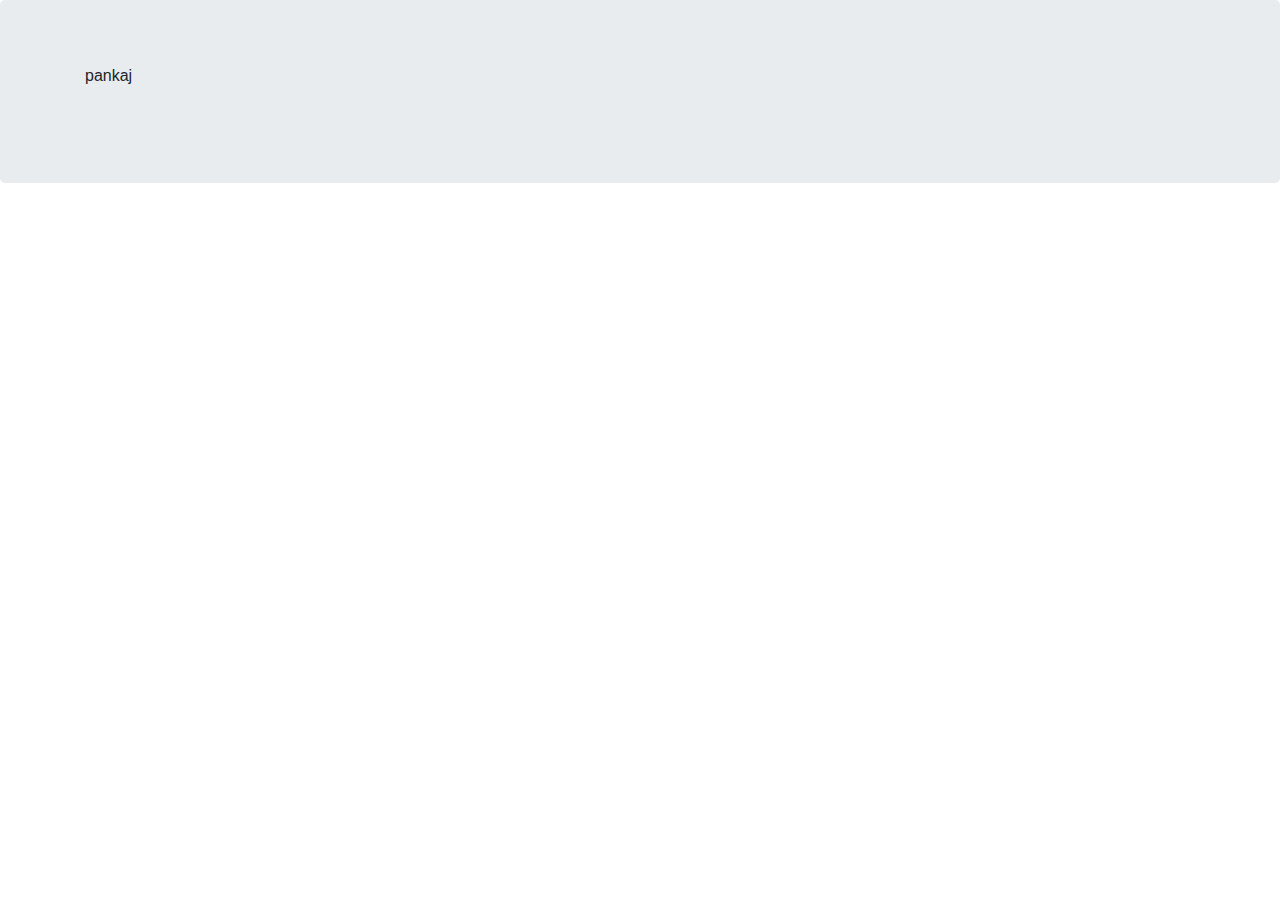
<file: test.html>
<!DOCTYPE html>
<html>
<head>
	<title>
		Page test
	</title>
	<link rel="stylesheet" href="https://maxcdn.bootstrapcdn.com/bootstrap/4.5.2/css/bootstrap.min.css">
  	<script src="https://ajax.googleapis.com/ajax/libs/jquery/3.5.1/jquery.min.js"></script>
  	<script src="https://cdnjs.cloudflare.com/ajax/libs/popper.js/1.16.0/umd/popper.min.js"></script>
  	<script src="https://maxcdn.bootstrapcdn.com/bootstrap/4.5.2/js/bootstrap.min.js"></script>
  	<!-- mdl cdn link -->
  	<link href="https://fonts.googleapis.com/icon?family=Material+Icons"
      rel="stylesheet">

  	<style type="text/css">
  		/*  to change color of icon */
  		.material-icons.orange600
  		{
  			color: #FB8C00;
  		}
  		/* for resize icon */
  		.material-icons.md-18
  		{
  			font-size: 25px;
  		}
  		.material-icons.red
  		{
  			color: red;
  		}
  		span
  		{
  			cursor: pointer;
  		}
  	</style>
</head>
<body>
	<div class="jumbotron">
		<div class="container">
			pankaj
		</div>
		<span class="material-icons orange600"  onclick="change_mode();">light_mode</span>
		<span class="material-icons red" onclick="dark();">mode_night</span>
		<!-- <span class="material-icons orange600">face</span> -->


		<script type="text/javascript">
			function change_mode()
			{
				 document.getElementsByClassName("container")[0].style.color="red";
				 var head=document.getElementsByTagName("BODY")[0];
				 head.style.color="green";
			}
			function dark()
			{
				document.getElementsByClassName("container")[0].style.color="pink";
			}
		</script>
	</div>
</body>
</html>
</file>
